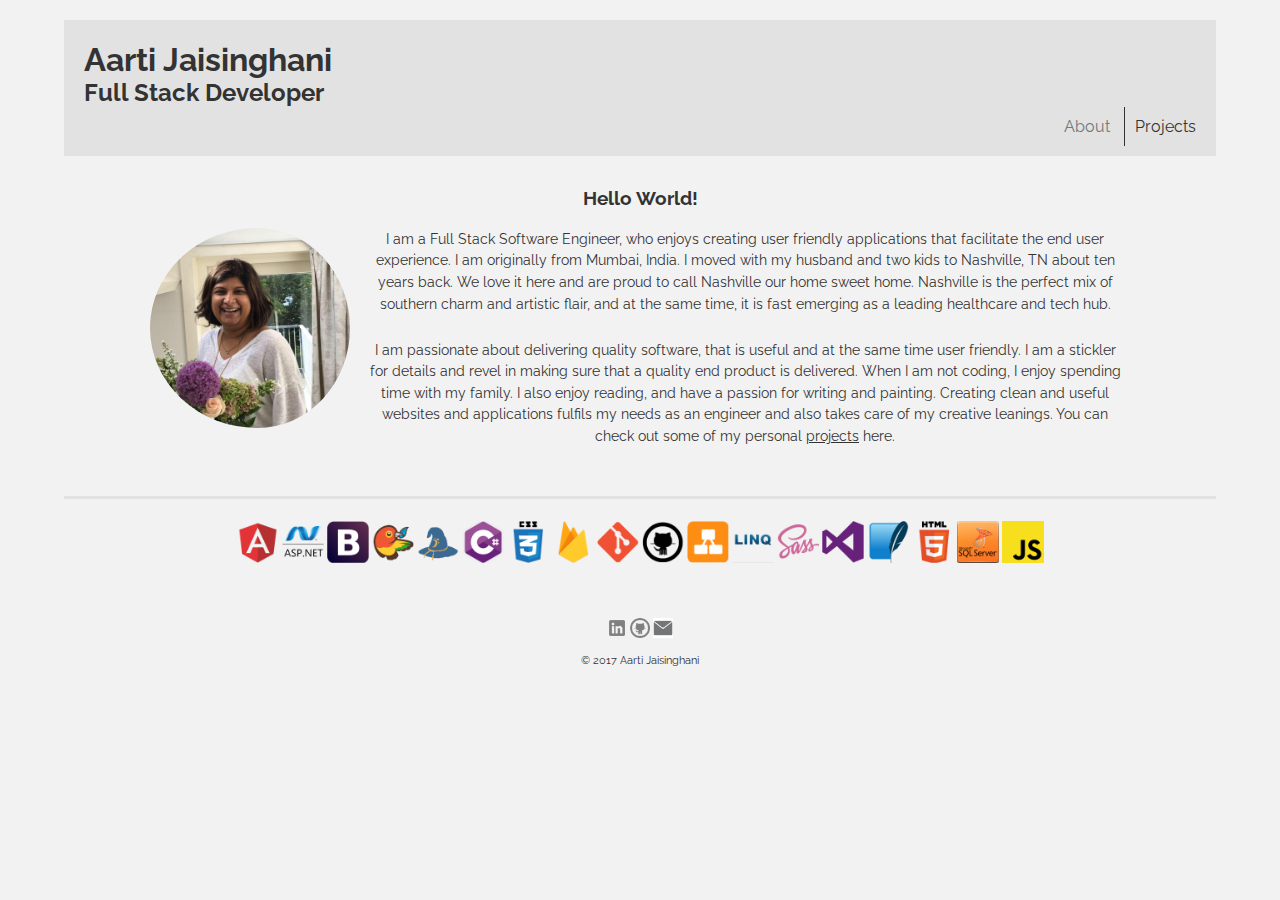
<file: index.html>
<!doctype html>
<html lang="en">
    <head>
        <meta charset="UTF-8">
        <title>Aarti Jaisinghani | Full Stack Developer</title>
        <meta name="viewport" content="width=device-width, initial-scale=1">
      
        <link href="https://fonts.googleapis.com/css?family=Raleway" rel="stylesheet">
        <link rel="stylesheet" href="css/normalize.css">
        <link rel="stylesheet" href="css/main.css">
    </head>
    <body>
      <div class="container">
        <header class="header">
          <div class="heading">
            <h1>Aarti Jaisinghani</h1>
            <h2>Full Stack Developer</h2>
          </div>
          <nav>
            <ul>
              <li><a href="index.html" class="selected">About</a></li>
              <li><a href="projects.html">Projects</a></li>
             <!-- <li><a href="cv.html">Resume</a></li>-->
            </ul>
          </nav>
        </header>
        <div id="biography">
          <article>
            <h3>Hello World!</h3>
            <img class= "aj" src="images/aarti.jpg"  alt="Picture of Aarti Jaisinghani">
              <p>I am a Full Stack Software Engineer, who enjoys creating user friendly applications that facilitate the end user experience. I am originally from Mumbai, India. I moved with my husband and two kids to Nashville, TN about ten years back. We love it here and are proud to call Nashville our home sweet home. Nashville is the perfect mix of southern charm and artistic flair, and at the same time, it is fast emerging as a leading healthcare and tech hub.</p>
              <p>I am passionate about delivering quality software, that is useful and at the same time user friendly. I am a stickler for details and revel in making sure that a quality end product is delivered. When I am not coding, I enjoy spending time with my family. I also enjoy reading, and have a passion for writing and painting. Creating clean and useful websites and applications fulfils my needs as an engineer and also takes care of my creative leanings. 
              You can check out some of my personal <a href="projects.html" style="display: inline; text-decoration: underline">projects</a> here.
              </p>

              <!--<p>See my <a href="cv.html" style="display: inline; text-decoration: underline">resume</a> for a lengthier and more formal documentation of my skills and professional journey. Or check out some of my <a href="projects.html" style="display: inline; text-decoration: underline">projects</a> here.</p>-->
          </article>
        </div>
  <br>
  <footer>
      <ul>
        <li>
          <img src="images/Angular.png" class="tech-icon">
        </li>
        <li>
            <img src="images/ASPDotNet.png" class="tech-icon">
        </li>
        <li >
            <img src="images/Bootstrap.png" class="tech-icon">
        </li>
        <li >
            <img src="images/Bower.png" class="tech-icon">
        </li>
        <li >
            <img src="images/Browserify.png" class="tech-icon">
        </li>
        <li >
            <img src="images/CSharp.png" class="tech-icon">
        </li>
       <li>
            <img src="images/CSS.png" class="tech-icon">
        </li>
         <li>
            <img src="images/Firebase.png" class="tech-icon">
       </li>
        <li>
            <img src="images/Git.png" class="tech-icon">
        </li>
         <li>
            <img src="images/Github.png" class="tech-icon">
        </li>
        <li>
            <img src="images/DrawIo.png" class="tech-icon">
        </li>
         <li>
            <img src="images/LINQ.png" class="tech-icon">
       </li>
        <li>
            <img src="images/Sass.png" class="tech-icon">
         </li>
        <li>
            <img src="images/VisualStudio.png" class="tech-icon">
         </li>
         <li>
            <img src="images/SQLite.png" class="tech-icon">
         </li>
       <li>
            <img src="images/HTML5.png" class="tech-icon">
         </li>
          <li>
                <img src="images/SQLServer.png" class="tech-icon">
         </li>
          <li>
                <img src="images/Javascript.png" class="tech-icon">
         </li>
        </ul> 
        <br><br>
        <ul>
            <li><a href="https://www.linkedin.com/in/aarti-jaisinghani-2859248/"><img src="images/linkedinLogo.png" alt="Linkedin Logo" class="social-icon" ></a></li>
            <li><a href="https://github.com/jaisi"><img src="images/githubLogo.png" alt="Github Logo" class="social-icon"></a></li>
            <li><a href="mailto:aarti.jaisinghani02@gmail.com"><img src="images/email.jpeg" alt="Email Logo" class="social-icon" ></a></li>
          </ul>
          <div>
            <p>&copy; 2017 Aarti Jaisinghani</p>
          </div>
        </footer>
      </div>
    </body>
</html>
</file>
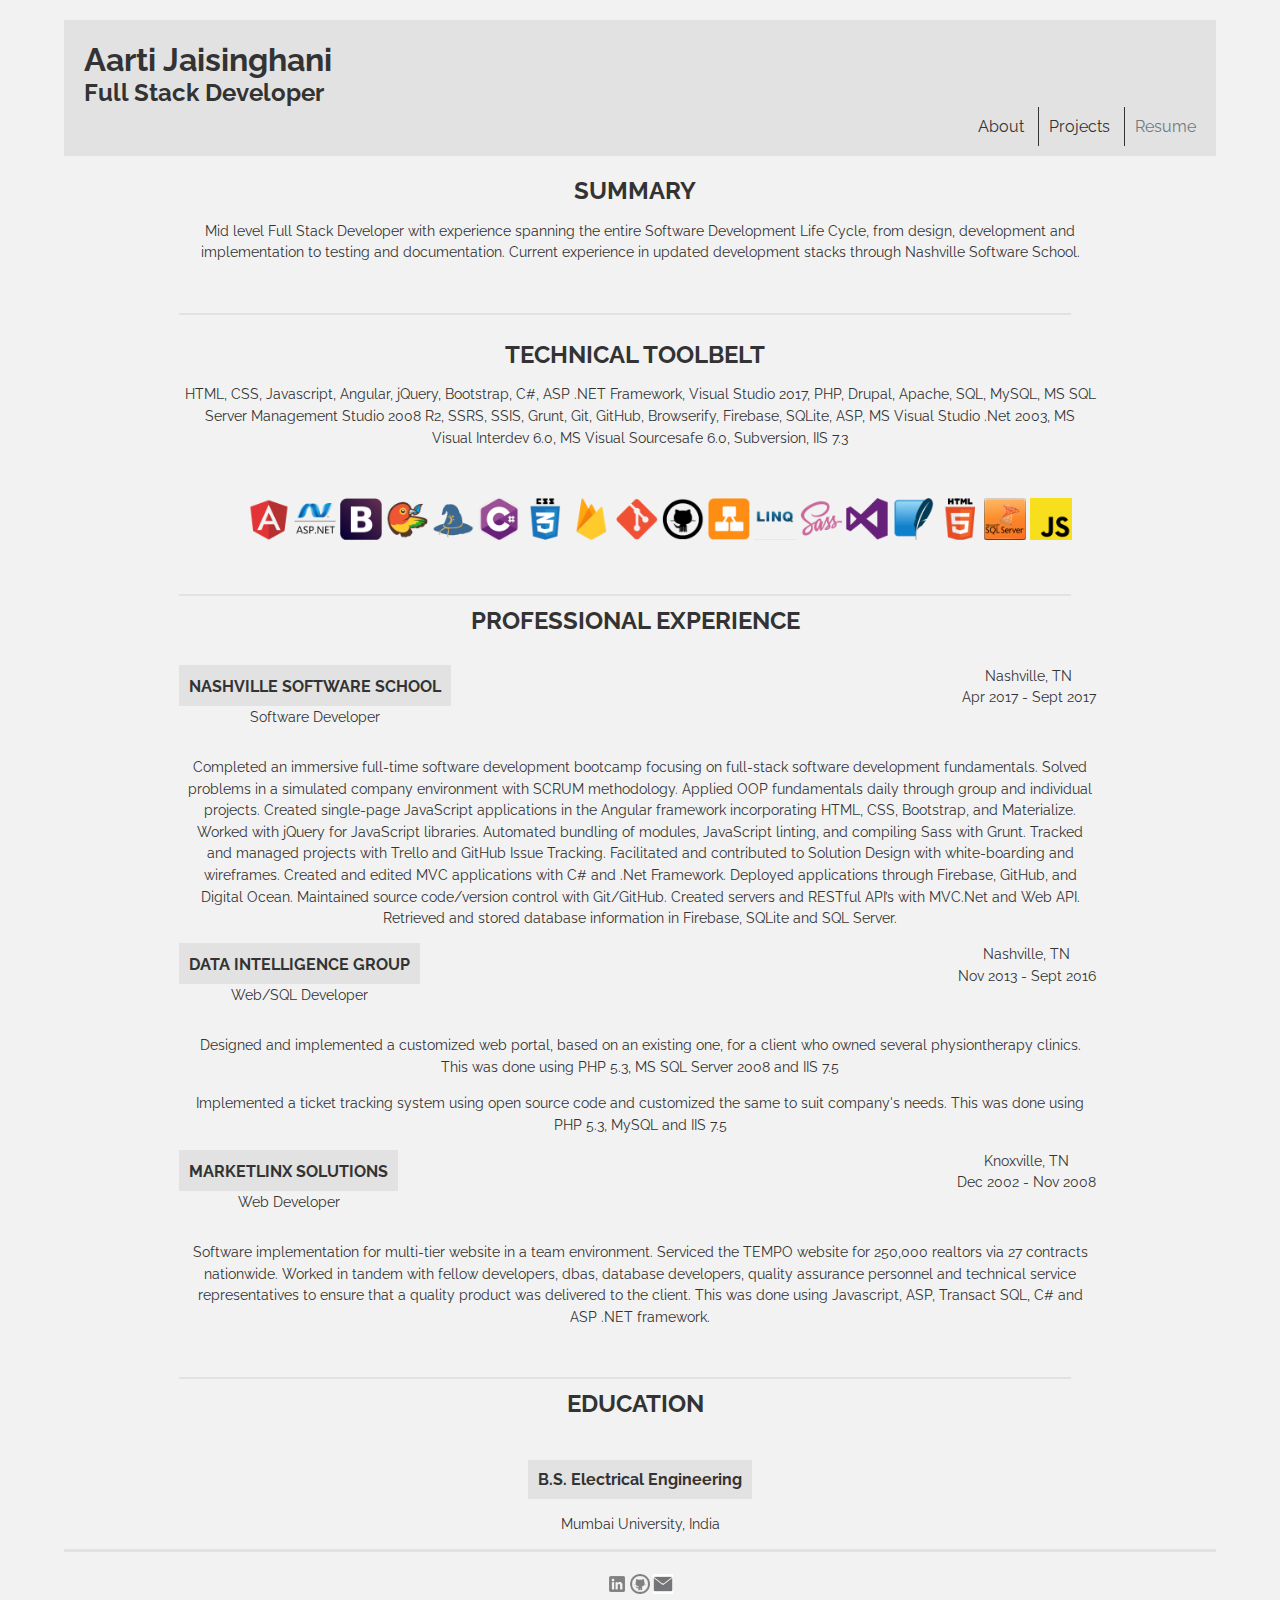
<file: cv.html>
<!DOCTYPE html>
<html lang="en">
<head>
        <meta charset="UTF-8">
        <title>Aarti Jaisinghani | Full Stack Developer</title>
        <meta name="viewport" content="width=device-width, initial-scale=1">
        <link href="https://fonts.googleapis.com/css?family=Raleway" rel="stylesheet">
        <link rel="stylesheet" href="css/normalize.css">
        <link rel="stylesheet" href="css/main.css">
</head>
<body>
	<div class="container">
		<header class="header">
          <h1>Aarti Jaisinghani</h1>
          <h2>Full Stack Developer</h2>
          <nav>
            <ul>
              <li><a href="index.html">About</a></li>
              <li><a href="projects.html">Projects</a></li>
              <li><a href="cv.html" class="selected">Resume</a></li>
            </ul>
          </nav>
        </header>
        <div id="cv">
        	<div id="summary">
	        	<h2>SUMMARY</h2>
	        	<p >Mid level Full Stack Developer with experience spanning the entire Software Development Life Cycle, from design, development and implementation to testing and documentation. Current experience in updated development stacks through Nashville Software School.</p>
        	</div>
            <div id="skills">
                <h2>TECHNICAL TOOLBELT</h2>
                <p>HTML, CSS, Javascript, Angular, jQuery, Bootstrap, C#, ASP .NET Framework, Visual Studio 2017, PHP, Drupal, Apache, SQL, MySQL, MS SQL Server Management Studio 2008 R2, SSRS, SSIS, Grunt, Git, GitHub, Browserify, Firebase, SQLite, ASP, MS Visual Studio .Net 2003, MS Visual Interdev 6.0, MS Visual Sourcesafe 6.0, Subversion, IIS 7.3</p>
            </div>
  
  <br><div align="center">
      <ul>
        <li>
          <img src="images/Angular.png" class="tech-icon">
        </li>
        <li>
            <img src="images/ASPDotNet.png" class="tech-icon">
        </li>
        <li >
            <img src="images/Bootstrap.png" class="tech-icon">
        </li>
        <li >
            <img src="images/Bower.png" class="tech-icon">
        </li>
        <li >
            <img src="images/Browserify.png" class="tech-icon">
        </li>
        <li >
            <img src="images/CSharp.png" class="tech-icon">
        </li>
       <li>
            <img src="images/CSS.png" class="tech-icon">
        </li>
         <li>
            <img src="images/Firebase.png" class="tech-icon">
       </li>
        <li>
            <img src="images/Git.png" class="tech-icon">
        </li>
         <li>
            <img src="images/Github.png" class="tech-icon">
        </li>
        <li>
            <img src="images/DrawIo.png" class="tech-icon">
        </li>
         <li>
            <img src="images/LINQ.png" class="tech-icon">
       </li>
        <li>
            <img src="images/Sass.png" class="tech-icon">
         </li>
        <li>
            <img src="images/VisualStudio.png" class="tech-icon">
         </li>
         <li>
            <img src="images/SQLite.png" class="tech-icon">
         </li>
       <li>
            <img src="images/HTML5.png" class="tech-icon">
         </li>
          <li>
                <img src="images/SQLServer.png" class="tech-icon">
         </li>
          <li>
                <img src="images/Javascript.png" class="tech-icon">
         </li>
        </ul>
  </div>
        	<div id="professionalExperience">
        		<h2>PROFESSIONAL EXPERIENCE</h2>
                <div class="experienceLeft">
                    <h4><a href="http://http://nashvillesoftwareschool.com//">NASHVILLE SOFTWARE SCHOOL</a></h4>
                    <p>Software Developer</p>
                </div>
                <div class="experienceRight">
                    <p>Nashville, TN</p>
                    <p>Apr 2017 - Sept 2017</p>
                </div>
                <div>
                    <p>Completed an immersive full-time software development bootcamp focusing on full-stack software development fundamentals. Solved problems in a simulated company environment with SCRUM methodology. Applied OOP fundamentals daily through group and individual projects.  Created single-page JavaScript applications in the Angular framework incorporating HTML, CSS, Bootstrap, and Materialize. Worked with jQuery for JavaScript libraries. Automated bundling of modules, JavaScript linting, and compiling Sass with Grunt. Tracked and managed projects with Trello and GitHub Issue Tracking. Facilitated and contributed to Solution Design with white-boarding and wireframes. Created and edited MVC applications with C# and .Net Framework. Deployed applications through Firebase, GitHub, and Digital Ocean. Maintained source code/version control with Git/GitHub. Created servers and RESTful API’s with MVC.Net and Web API. Retrieved and stored database information in Firebase, SQLite and SQL Server. 
                    <p>
                </div>
                <div id="experience">
            		<div class="experienceLeft">
            			<h4><a href="http://gts.edu/">DATA INTELLIGENCE GROUP</a></h4>
            			<p>Web/SQL Developer</p>
            		</div>
            		<div class="experienceRight">
            			<p>Nashville, TN</p>
            			<p>Nov 2013 - Sept 2016</p>
            		</div>
                </div>
                <div>
                    <p>Designed and implemented a customized web portal, based on an existing one, for a client who owned several physiontherapy clinics. This was done using PHP 5.3, MS SQL Server 2008 and IIS 7.5</p>
                    <p>Implemented a ticket tracking system using open source code and customized the same to suit company's needs. This was done using PHP 5.3, MySQL and IIS 7.5</p>
        		</div>
        		<div class="experienceLeft">
        			<h4><a href="http://divinity.yale.edu/">MARKETLINX SOLUTIONS</a></h4>
        			<p>Web Developer</p>
        		</div>
        		<div class="experienceRight">
        			<p>Knoxville, TN</p>
        			<p>Dec 2002 - Nov 2008</p>
                </div>
                <div>
        			<p>Software implementation for multi-tier website in a team environment. Serviced the TEMPO website for 250,000 realtors via 27 contracts nationwide. Worked in tandem with fellow developers, dbas, database developers, quality assurance personnel and technical service representatives to ensure that a quality product was delivered to the client. This was done using Javascript, ASP, Transact SQL, C# and ASP .NET framework.</p>
        		</div>
        	</div>
        	<div id="education">
        		<h2>EDUCATION</h2>
        		<div class="educationLeft">
        			<h4>B.S. Electrical Engineering</a></h4>
        			<p>Mumbai University, India</p>
        		</div>	
        	</div>   	
        </div>
       <footer>
         <ul>
            <li><a href="https://www.linkedin.com/in/aarti-jaisinghani-2859248/"><img src="images/linkedinLogo.png" alt="Linkedin Logo" class="social-icon" height="42" width="42"></a></li>
            <li><a href="https://github.com/jaisi"><img src="images/githubLogo.png" alt="Github Logo" class="social-icon" height="42" width="42"></a></li>
            <li><a href="mailto:aarti.jaisinghani02@gmail.com"><img src="images/email.jpeg" alt="Email Logo" class="social-icon" height="42" width="42"></a></li>
          </ul>
          <div>
            <p>&copy; 2017 Aarti Jaisinghani</p>
          </div>
        </footer>
	</div>
</body>
</html>
</file>
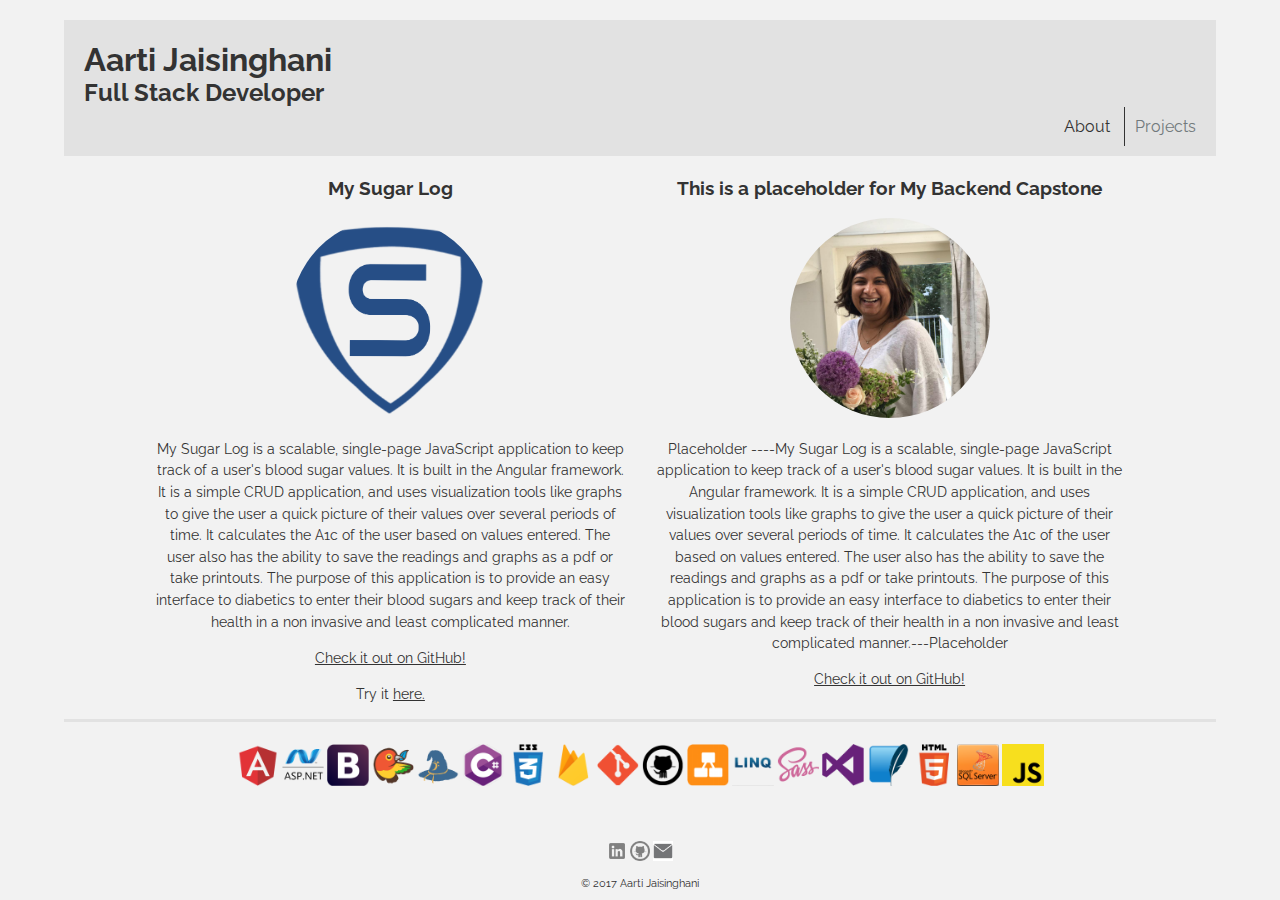
<file: projects.html>
<!doctype html>
<html lang="en">
    <head>
        <meta charset="UTF-8">
        <title>Aarti Jaisinghani | Full Stack Developer</title>
        <meta name="viewport" content="width=device-width, initial-scale=1">
        <link href="https://fonts.googleapis.com/css?family=Raleway" rel="stylesheet">
        <link rel="stylesheet" href="css/normalize.css">
        <link rel="stylesheet" href="css/main.css">
    </head>
    <body>
      <div class="container">
        <header class="header">
          <div class="heading">
            <h1>Aarti Jaisinghani</h1>
            <h2>Full Stack Developer</h2>
          </div>
          <nav>
            <ul>
              <li><a href="index.html">About</a></li>
              <li><a href="projects.html" class="selected">Projects</a></li>
              <!--<li><a href="cv.html">Resume</a></li>-->
            </ul>
          </nav>
        </header>
        <div id="projects">
          <article id="projectOne">
            <h3>My Sugar Log</h3>
            <p><a href="https://jaisi.github.io/sugar-log" style="text-decoration: underline"><img class= "aj" src="images/bigshield.png"  alt="Picture of Sugar Log"></a></p><p>My Sugar Log is a scalable, single-page JavaScript application to keep track of a user's blood sugar values. It is built in the Angular framework. It is a simple CRUD application, and uses visualization tools like graphs to give the user a quick picture of their values over several periods of time. It calculates the A1c of the user based on values entered. The user also has the ability to save the readings and graphs as a pdf or take printouts. The purpose of this application is to provide an easy interface to diabetics to enter their blood sugars and keep track of their health in a non invasive and least complicated manner. </p>
           
            <p><a href="https://github.com/jaisi/sugar-log" style="text-decoration: underline">Check it out on GitHub!</a></p>
            <p>Try it <a href="https://jaisi.github.io/sugar-log" style="text-decoration: underline; display: inline-block">here.</a></p>
          </article>
          <article id="projectTwo">
            <h3>This is a placeholder for My Backend Capstone</h3>
            <p><img class= "aj" src="images/aarti.jpg"  alt="Picture of Aarti Jaisinghani"></p>
            <p>Placeholder ----My Sugar Log is a scalable, single-page JavaScript application to keep track of a user's blood sugar values. It is built in the Angular framework. It is a simple CRUD application, and uses visualization tools like graphs to give the user a quick picture of their values over several periods of time. It calculates the A1c of the user based on values entered. The user also has the ability to save the readings and graphs as a pdf or take printouts. The purpose of this application is to provide an easy interface to diabetics to enter their blood sugars and keep track of their health in a non invasive and least complicated manner.---Placeholder </p>
            <p><a href="https://github.com/jaisi/sugar-log" style="text-decoration: underline">Check it out on GitHub!</a></p>
          </article>
        </div>
 <footer>
      <ul>
        <li>
          <img src="images/Angular.png" class="tech-icon">
        </li>
        <li>
            <img src="images/ASPDotNet.png" class="tech-icon">
        </li>
        <li >
            <img src="images/Bootstrap.png" class="tech-icon">
        </li>
        <li >
            <img src="images/Bower.png" class="tech-icon">
        </li>
        <li >
            <img src="images/Browserify.png" class="tech-icon">
        </li>
        <li >
            <img src="images/CSharp.png" class="tech-icon">
        </li>
       <li>
            <img src="images/CSS.png" class="tech-icon">
        </li>
         <li>
            <img src="images/Firebase.png" class="tech-icon">
       </li>
        <li>
            <img src="images/Git.png" class="tech-icon">
        </li>
         <li>
            <img src="images/Github.png" class="tech-icon">
        </li>
        <li>
            <img src="images/DrawIo.png" class="tech-icon">
        </li>
         <li>
            <img src="images/LINQ.png" class="tech-icon">
       </li>
        <li>
            <img src="images/Sass.png" class="tech-icon">
         </li>
        <li>
            <img src="images/VisualStudio.png" class="tech-icon">
         </li>
         <li>
            <img src="images/SQLite.png" class="tech-icon">
         </li>
       <li>
            <img src="images/HTML5.png" class="tech-icon">
         </li>
          <li>
                <img src="images/SQLServer.png" class="tech-icon">
         </li>
          <li>
                <img src="images/Javascript.png" class="tech-icon">
         </li>
        </ul> 
        <br><br>
        <ul>
            <li><a href="https://www.linkedin.com/in/aarti-jaisinghani-2859248/"><img src="images/linkedinLogo.png" alt="Linkedin Logo" class="social-icon" ></a></li>
            <li><a href="https://github.com/jaisi"><img src="images/githubLogo.png" alt="Github Logo" class="social-icon"></a></li>
            <li><a href="mailto:aarti.jaisinghani02@gmail.com"><img src="images/email.jpeg" alt="Email Logo" class="social-icon" ></a></li>
          </ul>
          <div>
            <p>&copy; 2017 Aarti Jaisinghani</p>
          </div>
        </footer>
         
      </div>
    </body>
</html>
</file>
<file: css/main.css>
/********************
FLOAT CLEARFIX
*********************/

.group:after {
  content: "";
  display: table;
  clear: both;
}

/********************
GENERAL
*********************/

body {
  font-family: 'Raleway', sans-serif;
  background-color: #F2F2F2;
}

.container {
  width: 90%;
}

div {
  margin: 0 auto;
}

h5, h4, h3, h2, h1 {
  text-align: center;
  color: #333333;
}

p {
  text-align: center;
  padding: 0 5px;
  color: #333333;
  font-size: .9em;
  line-height: 1.5em;
  margin-left: auto;
  margin-right: auto;
  display: block;
}

a {
  text-decoration: none;
  color: #333333;
  display: block;
  max-width: 100%;
  max-height: 100%;
}

a:hover {
  color: #71797c;
}

a.selected {
  color: #71797c;
}

img {
  max-width: 100%;
}

.aj{

  border-radius: 50%;
  width:200px;
  height:200px;
}
/********************
HEADING
*********************/

header {
  text-align: center;
}

h1 {
  margin-bottom: 0;
}

h2 {
  margin-top: 0;
}

/********************
NAVIGATION
*********************/

nav {
  padding: 10px 0;
  margin: 20px 0 0;
}

nav ul {
  list-style: none;
  margin: 0 10px;
  padding: 0;
}

nav li {
  margin-bottom: 10px;
  padding: 10px 0;
}


/********************
PAGE: INDEX
*********************/

#biography {
  width: 85%;
  margin-bottom: 20px;
}

#biography img {
  display: block;
  margin: auto;
}

#biography h3 {
  border-top: solid 2px #F2F2F2;
  padding-top: 10px;
}

#biography p {
  padding-bottom: 10px;
}

div#projects {
  border-top: solid 2px #F2F2F2;
  width: 85%;
}

/********************
PAGE: CV
*********************/

p#summaryParagraph {
  color: #E2E2E2;
  background-color: #333333;
  padding-top: 10px;
  padding-bottom: 10px;
  max-width: 80%;
  border: solid 1px #E2E2E2;
  }

#professionalExperience h2 {
  margin-top: 50px;
  margin-bottom: 20px;
  padding-top: 10px;
  padding-bottom: 10px;
  border-top: solid 2px #E2E2E2;
  
}

#professionalExperience h4 {
  background-color: #E2E2E2;
  color: #fff;
  margin-top: 0;
  margin-bottom: 0;
  padding: 10px;
  display: inline-block;
  border-top: solid 2px #E2E2E2;
}

.experienceLeft {
  text-align: center;
}

.experienceRight p {
  margin-top: 0;
  margin-bottom: 0;
  text-align: center;
}

.experienceLeft p {
  text-align: center;
}

#education {
  text-align: center;
}

#education h2 {
  margin-top: 50px;
  margin-bottom: 10px;
  padding-top: 10px;
  padding-bottom: 10px;
  border-top: solid 2px #E2E2E2;
}

#education h4 {
  padding: 10px;
  margin-bottom: 0;
}

div.educationLeft h4 {
  background-color: #E2E2E2;
  color: #333333;;
  display: inline-block;
}

.educationRight p {
  margin-top: 0;
  margin-bottom: 0;
  text-align: center;
}

.educationLeft p {
  text-align: center;
}

#skills h2 {
  margin-top: 50px;
  padding-top: 25px;
  border-top: solid 2px #E2E2E2;
}

#skills h3 {
  border-top: solid 2px #E2E2E2;
  padding-top: 10px;
}

#skills p {
  text-align: center;
}


/********************
FOOTER
*********************/

footer {
  padding-top: 10px;
  border-top: solid 3px #E2E2E2;
  font-size: 0.75em;
  color: #ccc
  border-top: solid 3px #E2E2E2;
  text-align: center;
}

footer ul {
  list-style-type: none;
  text-align: center;
  padding-left: 0;
  }

footer ul li {
  display: inline-block;
}

ul li {
  display: inline-block;
}



footer p {
  padding-bottom: 0;
  margin-bottom: 5px;
  margin-top: 0;
  text-align: center;
}

.social-icon {
  width: 20px;
  height: 20px;
  margin-left: auto;
  margin-right: auto;
}

.tech-icon {
  width: 42px;
  height: 42px;
  margin-left: auto;
  margin-right: auto;
}

/********************
MEDIA QUERIES
*********************/

@media screen and (min-width: 480px) {
  .header nav ul {
    max-width: 100%;
  }

  .header {
    margin-top: 20px;
  }

  .header nav li {
    display: inline-block;
    max-width: 20%;
    padding-left: 15px;
    padding-right: 15px;
  }

  .header nav ul li a {
    display: inline-block;
    width: 100%;
    height: 100%;
  }

div#resources {
  border-top: none;
}

@media screen and (min-width: 660px) {
 
/********************
HEADER
*********************/

  .header {
    background-color: #E2E2E2;
    overflow: hidden;
    width: 100%;
  }
  
  .header h1, h2 {
    text-align: left;
    display: block;
    max-width: 100%;
    margin-left: 0;
    margin-right: 30px;
    margin-bottom: 0;
    padding-left: 20px;
  }

  .header nav {
    max-width: 50%;
    float: right;
    margin-top: 0;
    padding-top: 0;
    padding-bottom: 0;
    overflow: hidden;
  }

  .header nav li {
    max-width: 100%;
    margin-left: auto;
    margin-right: auto;
    padding-left: 10px;
    padding-right: 10px;
  }

  .header nav li + li {
    border-left: solid 1px #333333;
  }

  /********************
  PAGE: INDEX
  *********************/

  #biography img {
    float: left;
    padding-right: 15px;
  }

  #projects {
    overflow: hidden;
  }

  #projectOne {
    max-width: 49%;
    float: left;
  }

  #projectOne p {
    padding-right: 1%;
  }

  #projectTwo {
    max-width: 49%;
    float: right;
  }

  #projectTwo p {
    padding-left: 1%;
  }

/********************
  PAGE: CV
  *********************/
  div#cv {
    max-width: 80%;
  }

  #cv h2 {
    text-align: center;
  }

  div#summary {
    margin: 20px auto;
  }

  p#summaryParagraph {
    max-width: 60%;
  }

  div#professionalExperience {
    max-width: 100%;
  }

  .experience {
    text-align: justify;
    background-color: #999999;
  }

  .experienceLeft, .experienceRight {
    display: inline-block;
  }

  .experienceRight {
    float: right;
  }

  .experienceLeft p {
    margin-top: 0;
  }
  
  div.blurb {
    max-width: 100%;
  }

  p.experienceBlurb {
    max-width: 60%;
    margin-bottom: 40px;
  }
}
</file>
